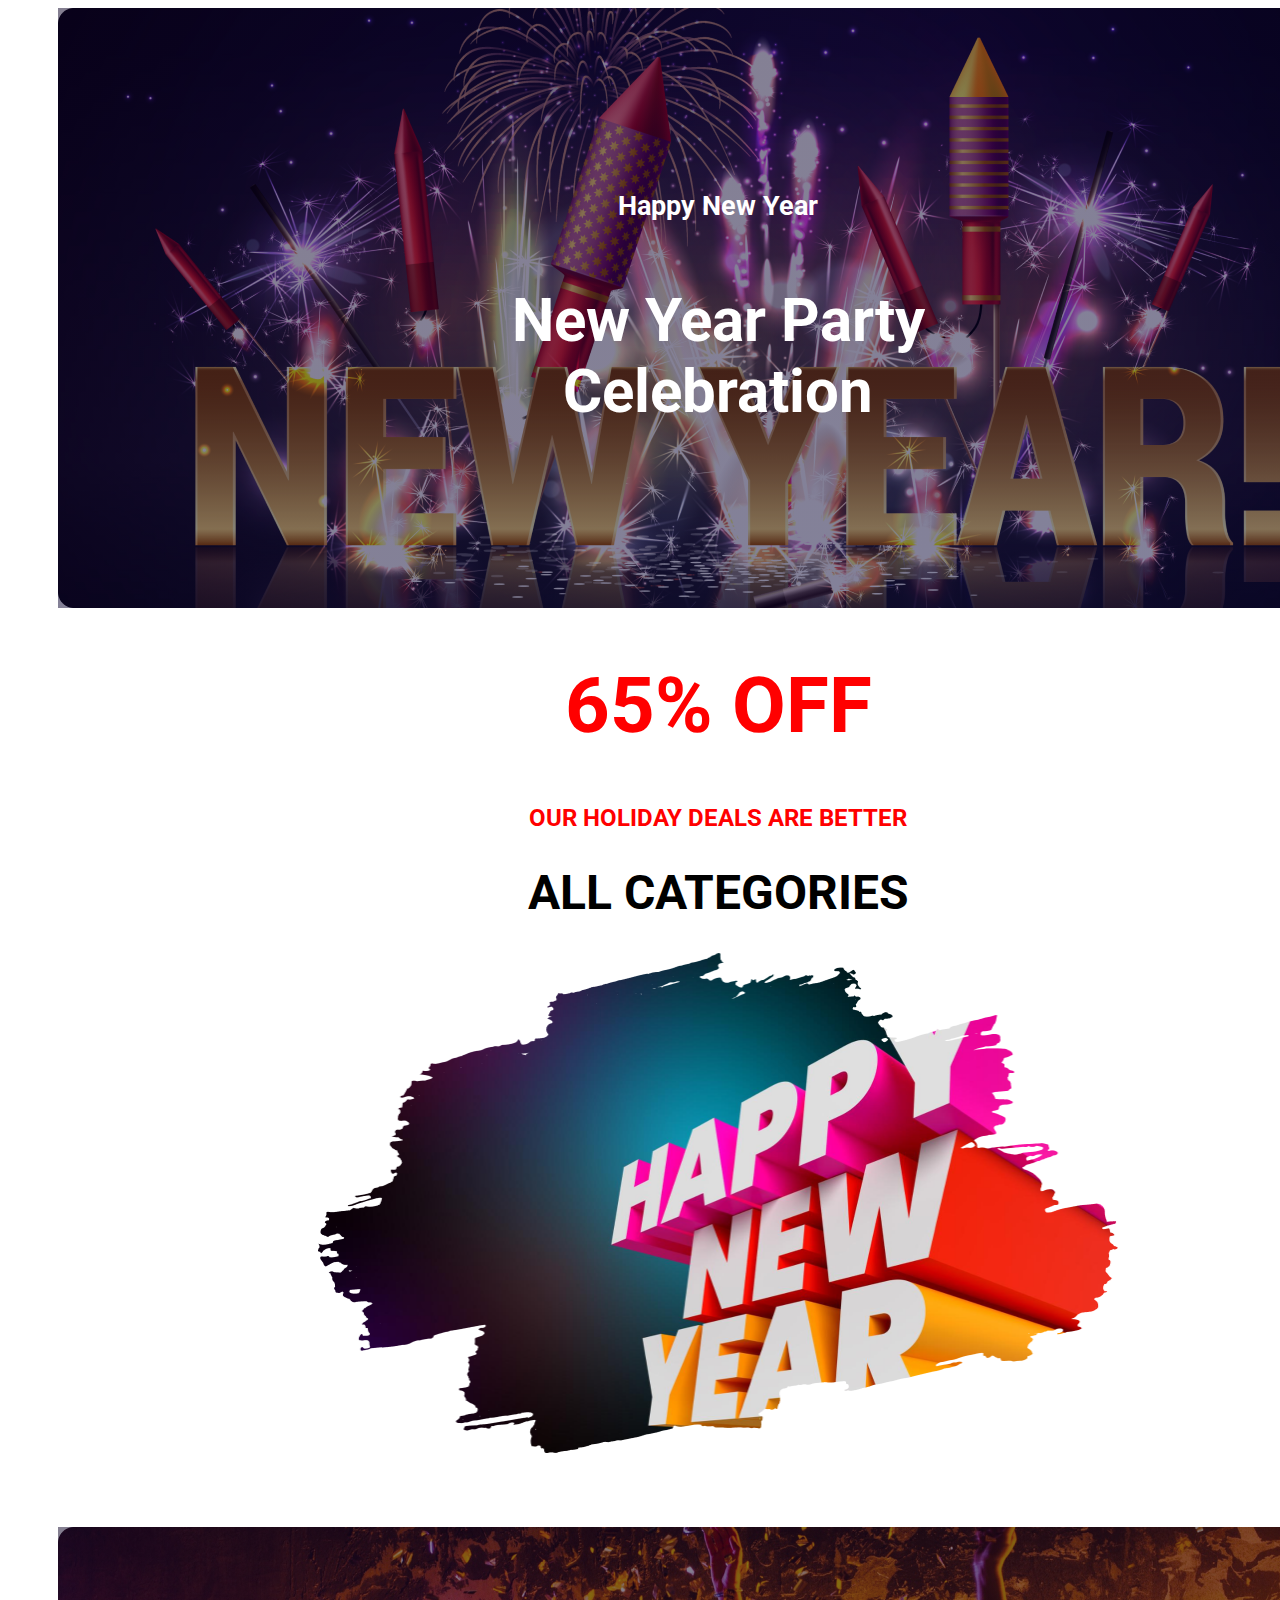
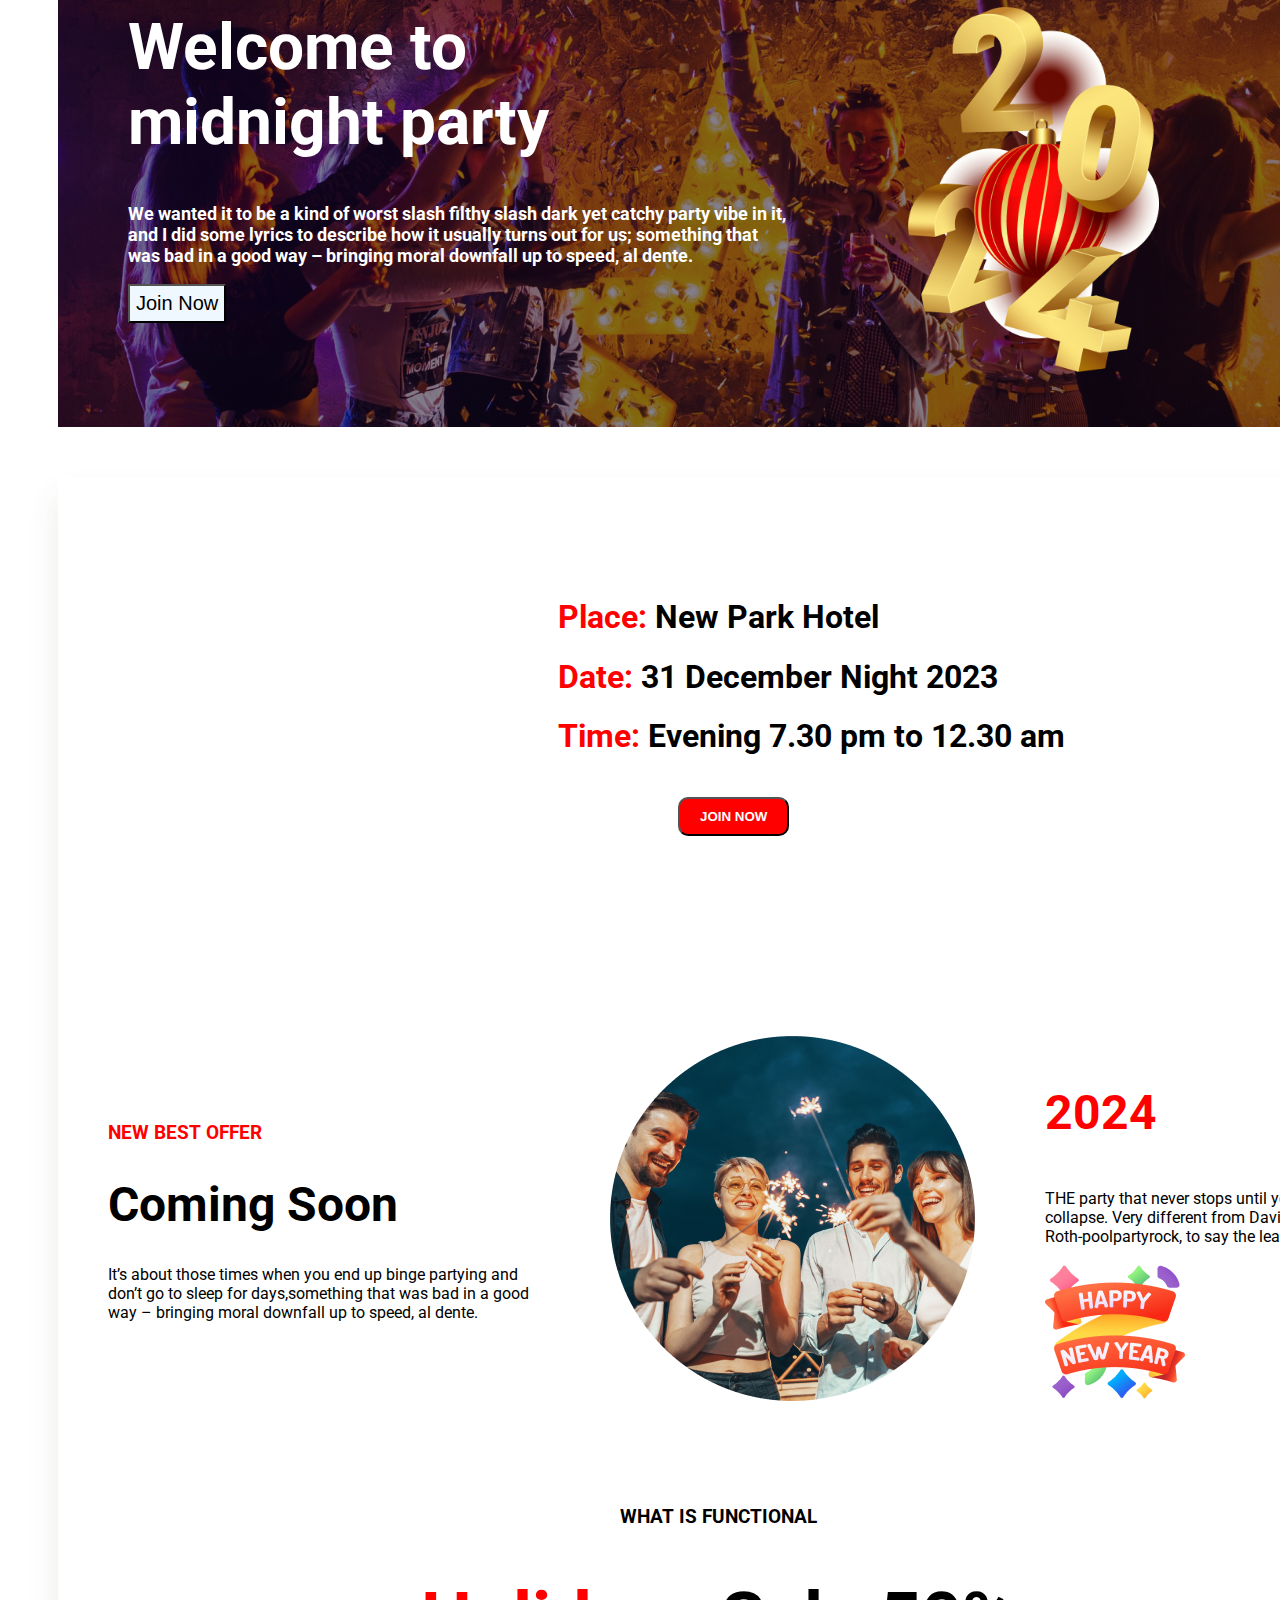
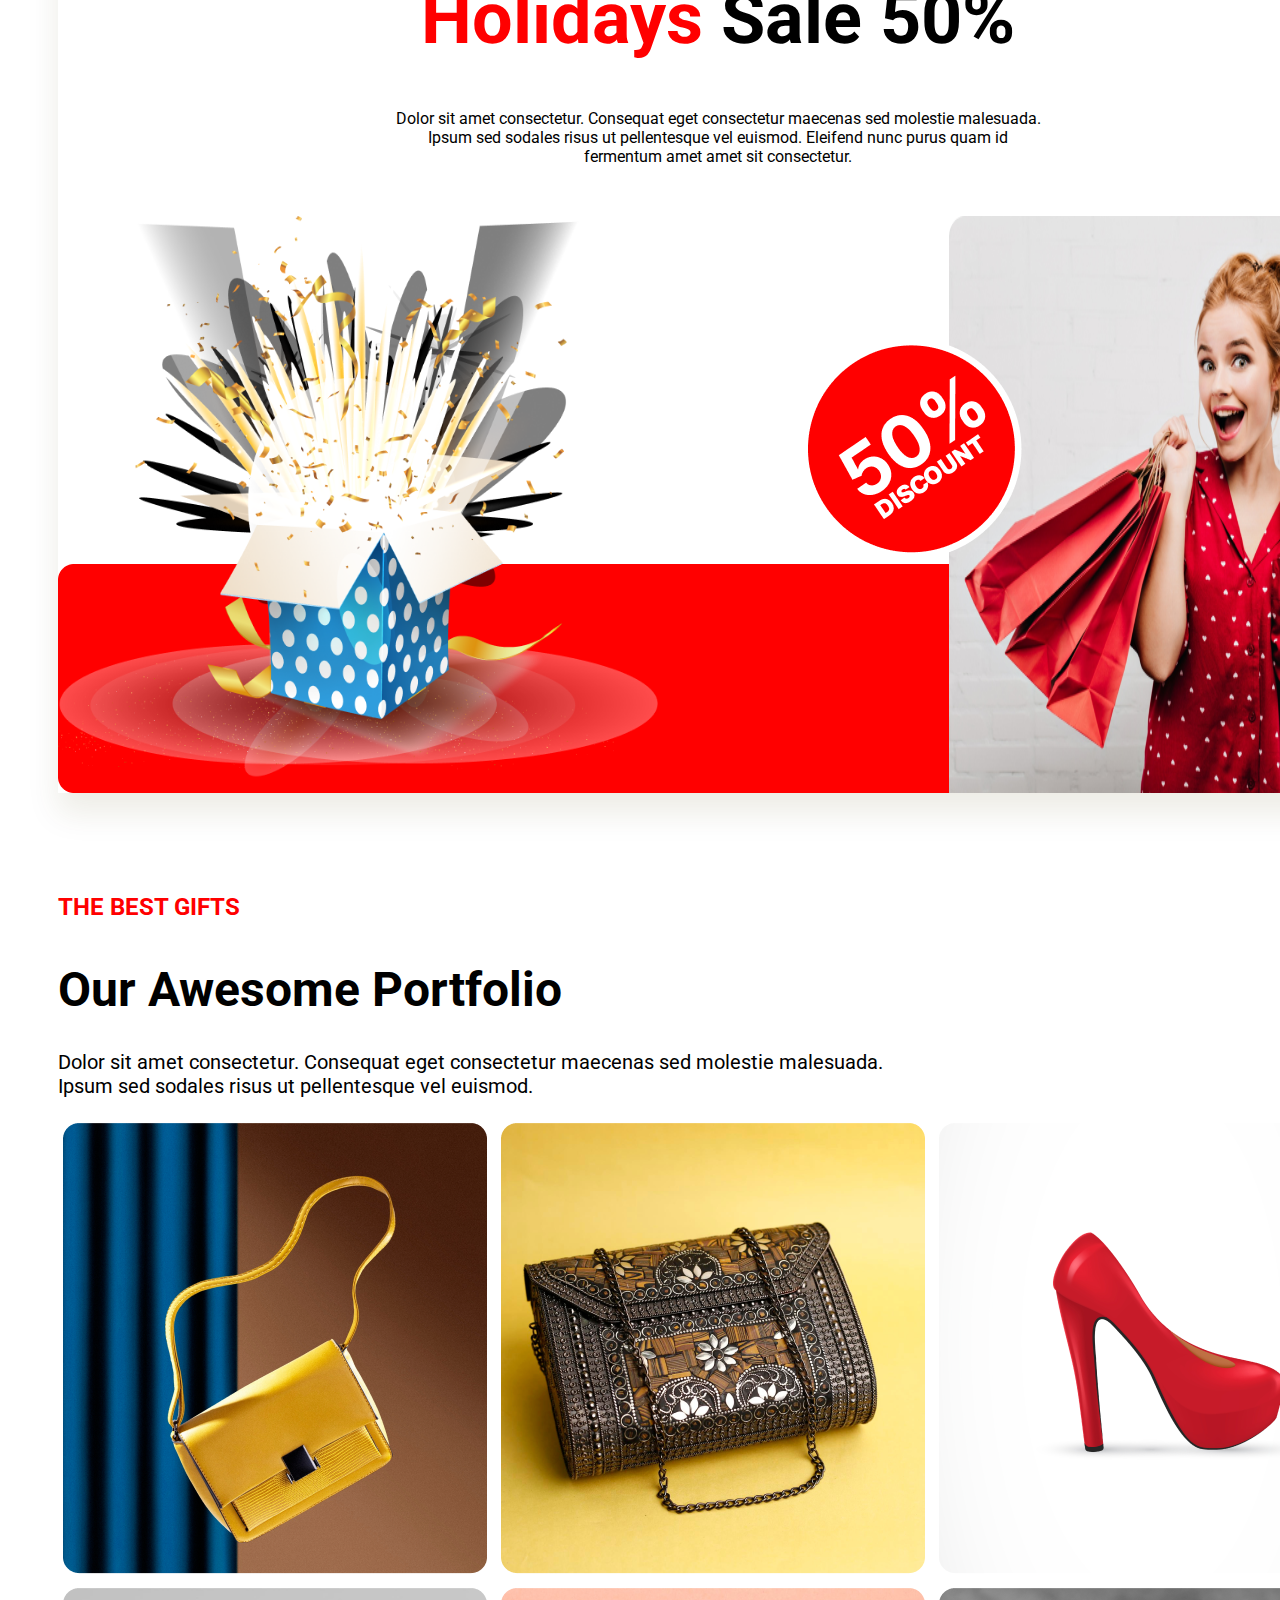
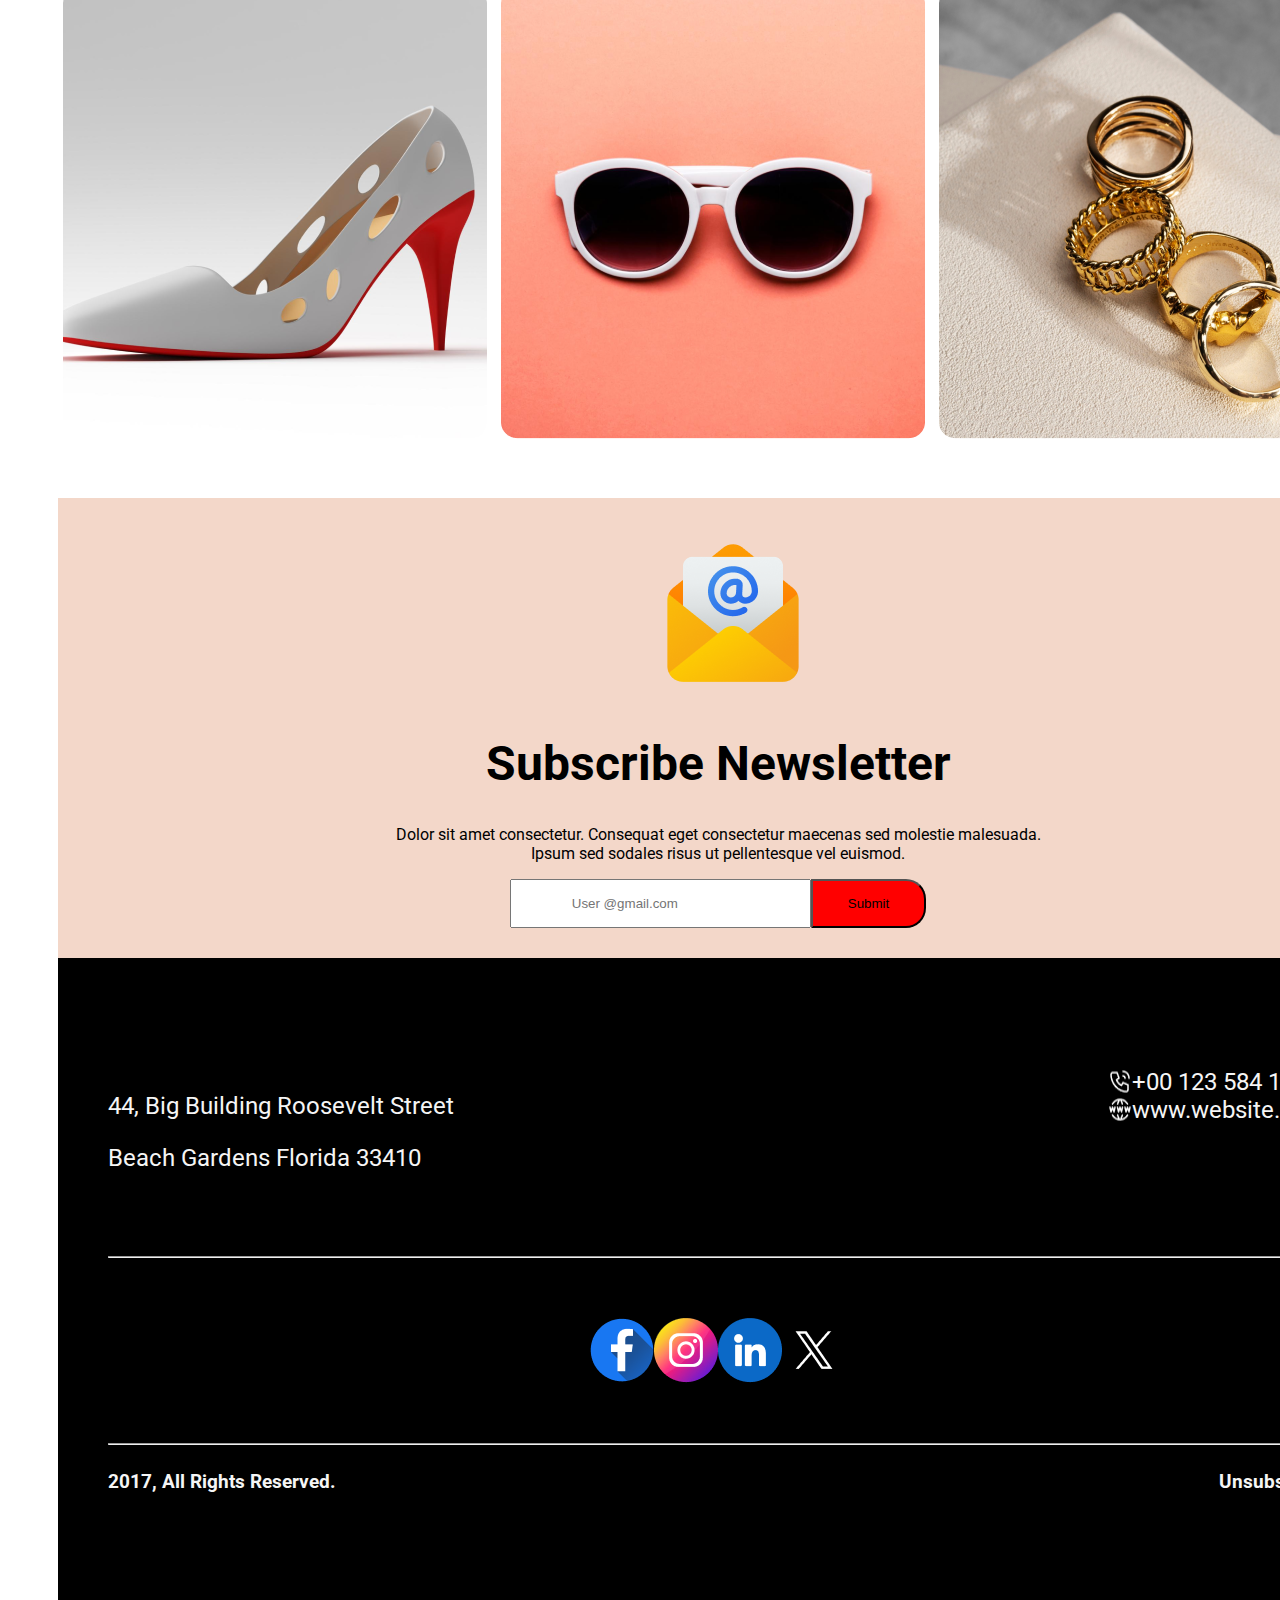
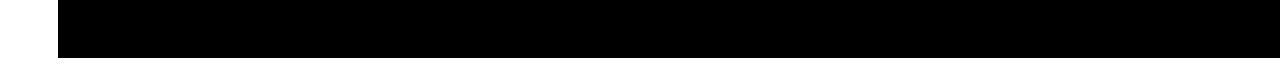
<file: index.html>
<!DOCTYPE html>
<html lang="en">

<head>
    <meta charset="UTF-8">
    <meta name="viewport" content="width=device-width, initial-scale=1.0">
    <link rel="stylesheet" href="style.css">
    <link rel="shortcut icon" href="resources/Group 70.png" type="image/x-icon">
    <title>New year new mission of life</title>
    <link rel="preconnect" href="https://fonts.googleapis.com">
    <link rel="preconnect" href="https://fonts.gstatic.com" crossorigin>
    <link href="https://fonts.googleapis.com/css2?family=Roboto&display=swap" rel="stylesheet">
</head>

<body id="bodySection">
    <!-- header banner -->
    <header id="headerBanner">
        <section id="headerBannerTittle">
            <h6>Happy New Year</h6>
            <h2>New Year Party <br> <span>Celebration</span></h2>
        </section>

    </header>


    <!-- offerSection -->
    <section id="offerSection">
        <h1 style="color:#FF0000; font-size:78px ;">65% OFF</h1>
        <span style="color: #FF0000 ; font-weight: bold; font-size:24px; ">OUR HOLIDAY DEALS ARE
            BETTER</span>
        <h1 style="font-size:48px;">ALL CATEGORIES</h1>

        <img style="width: 800px;  height: 500px;" src="New Year Photo.png" alt="New Year Photo.png" srcset="">
    </section>



    <!-- joinPartySection -->
    <section id="joinPartySection">
        <div id="joinPatySctionTittle">
            <h1 style=" font-size:64px ; ">Welcome to <br> midnight party</h1>

            <p style="font-size: 18px;">We wanted it to be a kind of worst slash filthy slash dark yet catchy party vibe
                in it, and I did some lyrics to describe how it usually turns out for us; something that was bad in a
                good way – bringing moral downfall up to speed, al dente.</p>

            <button style="background-color: aliceblue; font-size: 20px; padding: 6px;" type="submit">Join Now</button>
        </div>

        <div id="joinPatySctionImg">
            <img src="resources/Group 70.png" alt="" srcset="">
        </div>
    </section>


    <!-- ///////////////////////////////////////////// -->
    <!-- locationSection -->

    <section id="ComeingSoonOfferLocation">
        <section id="locationSection">
            <h1><span class="locationTittle">Place:</span> New Park Hotel</h1>
            <h1><span class="locationTittle">Date:</span> 31 December Night 2023</h1>
            <h1><span class="locationTittle">Time:</span> Evening 7.30 pm to 12.30 am</h1>
            <button id="locationButton" type="submit">JOIN
                NOW</button>

        </section>
        <!-- ------------------------ -->

        <!-- comeing soon praty  -->
        <section style="display: flex; gap: 70px; margin: 50px 0px; align-items: center; padding:50px;">
            <div>
                <h3 style="color: #FF0000;">NEW BEST OFFER</h3>
                <h1 style="font-size: 48px;">Coming Soon</h1>
                <p>It’s about those times when you end up binge partying and don’t go to sleep for days,something that
                    was
                    bad in a good way – bringing moral downfall up to speed, al dente. </p>
            </div>
            <div>
                <img src="resources/Ellipse 1.png" alt="">
            </div>
            <div>
                <h3 style="color: #FF0000; font-size: 48px;">2024</h3>
                <p>THE party that never stops until you collapse. Very different from David Lee Roth-poolpartyrock, to
                    say
                    the
                    least.” </p>
                <img src="resources/Group 96.png" alt="">
            </div>
        </section>
        <!-- ---------------------------------- -->

        <section>
            <div id="FUNCTIONALHolidays" style="">
                <h3>WHAT IS FUNCTIONAL</h3>
                <h1 style="font-size: 72px;"><span style="color:#FF0000 ;   ">Holidays</span> Sale 50%</h1>
                <p style="padding: 0px;">Dolor sit amet consectetur. Consequat eget consectetur maecenas sed
                    molestie malesuada. <br>Ipsum sed sodales risus ut pellentesque vel euismod. Eleifend nunc purus
                    quam id
                    <br>
                    fermentum amet amet sit consectetur.
                </p>
            </div>

            <!-- ///////////////// -->
            <!-- FUNCTIONAL section  -->
            <div id="FunctionalSection">

                <img id="FunctionalSectionBgImg" style="height: 577px ;width: 600px;" src="resources/Group 75.png"
                    alt="" srcset="">
                <!-- width: 220px; height: 220px; -->
                <img style=" 
                position:absolute; margin-top: 80px; margin-left:700px;" src="resources/Group 44.png" alt="" srcset="">
                <img id="FunctionalSectionImg" src="resources/Rectangle 1.png" alt="" srcset="">


            </div>
        </section>

    </section>

    <!-- ///////////////////////////////////////////////////////////// -->

    <section id="giftGallarySection">

        <div id="giftGallaryTittleSection">

            <h5 style=" font-size:24px; color:#FF0000;">THE BEST GIFTS</h5>
            <h1 style=" font-size:48px;">Our Awesome Portfolio</h1>

            <p style=" font-size:20px;">Dolor sit amet consectetur. Consequat eget consectetur maecenas sed molestie
                malesuada. <br> Ipsum sed sodales
                risus ut pellentesque vel euismod. </p>
        </div>
        <div id="giftGallaryImageSection">

            <img src="resources/Rectangle 3.png" alt="" srcset="">
            <img src="resources/Rectangle 4.png" alt="" srcset="">
            <img src="resources/Rectangle 5.png" alt="" srcset="">
            <img src="resources/Rectangle 6.png" alt="" srcset="">
            <img src="resources/Rectangle 7.png" alt="" srcset="">
            <img src="resources/Rectangle 8.png" alt="" srcset="">

        </div>

    </section>

    <!-- Subscribe Newsletter section -->
    <section id="NewsletterSection">
        <img id="mailImg" style="" src="resources/Group 61.png" alt="" srcset="">

        <div style="text-align: center;">
            <h1 style="font-size: 48px;">Subscribe Newsletter</h1>
            <p>Dolor sit amet consectetur. Consequat eget consectetur maecenas sed molestie malesuada. <br> Ipsum sed
                sodales
                risus ut pellentesque vel euismod. </p>

            <div id="emailSection">
                <input style=" padding: 15px 60px;" type="email" name="email" id="" placeholder="User @gmail.com">
                <button style=" border-radius: 0 20px 20px 0; background-color: #FF0000;  padding: 15px  35px " ;
                    type=" submit">Submit </button>
            </div>

        </div>

    </section>


</body>
<footer id="footerSection">
    <!-- contract us Section-->

    <section id="contractUsSection" style="font-size: 24px; display: flex; justify-content: space-between;">
        <div>
            <p>44, Big Building Roosevelt Street</p>
            <p>Beach Gardens Florida 33410</p>
        </div>
        <div>


            <div style="display: flex;">
                <img src="resources/Call.png" alt="" srcset="">
                <span>+00 123 584 124</span>
            </div>
            <div style="display: flex;">
                <img src="resources/Website.png" alt="" srcset="">
                <span>www.website.com</span>
            </div>

        </div>
    </section>
    <hr>

    <section id="socialMediaAcc">
        <img src="resources/Facebook.png" alt="" srcset="">
        <img src="resources/Instagram.png" alt="" srcset="">
        <img src="resources/Linkedin.png" alt="" srcset="">
        <img src="resources/Twitter.png" alt="" srcset="">
    </section>

    <hr>
    <section style="display: flex; justify-content: space-between;">
        <h3>2017, All Rights Reserved.</h3>
        <h3>Unsubscribe</h3>
    </section>

</footer>

</html>
</file>
<file: style.css>
body {
    padding: 0px 50px;
    width: 1320px;
    font-family: 'Roboto',
        sans-serif;
}

/* <!-- header banner section  -->-------->>>>>>>>>>>>>>>>>>>>>.  */
#headerBanner {
    background-image: linear-gradient(to bottom right, hwb(258 0% 86% / 0.5), rgba(7, 5, 56, 0.5)), url(resources/Banner\ Image.png);
    background-size: cover;
    background-position: center;
    height: 600px;
}

#headerBannerTittle {
    height: 245px;
    color: white;
    text-align: center;
    padding-top: 120px;
    font-size: 40px;
}



/* <!-- offerSection 2024 -->-------->>>>>>>>>>>>>>>>>>>>>.  */
#offerSection {
    text-align: center;

}


/* join midnight PartySection -------->>>>>>>>>>>>>>>>>>>>>.   */
#joinPartySection {
    display: flex;
    margin-top: 70px;
    background-image: linear-gradient(to bottom right, hwb(258 0% 86% / 0.5), rgba(2, 1, 23, 0.5)), url(resources/Vectorrr.png);
    height: 500px;
    width: 1320;

}

#joinPatySctionTittle {
    color: white;
    width: 50%;
    padding: 40px 0px 0px 70px;
    font-weight: bold;
}

#joinPatySctionImg img {
    height: 365px;
    padding: 80px 120px;
}




/* location -------->>>>>>>>>>>>>>>>>>>>>.  */
#ComeingSoonOfferLocation {
  
   box-shadow: 0 20px 30px rgba(78, 70, 12, 0.1)
}

#locationSection {
    margin-top: 50px;
    /* height: 482px; */
    padding: 100px 0px 100px 500px;

}

.locationTittle {
    color: red;
}

#locationButton {
    margin: 20px 0px 0px 120px;
    padding: 10px 20px;
    background-color: #FF0000;
    border-radius: 10px;
    color: white;
    font-weight: bold;
}

/* comeingSoonPaty -------->>>>>>>>>>>>>>>>>>>>>.  */
/* ///////////////////// */




/* FUNCTIONALHolidays -------->>>>>>>>>>>>>>>>>>>>>.  */
#FUNCTIONALHolidays {
    text-align: center;
    justify-content: center;
    margin-top: 50px;
}

#FunctionalSection {
    margin-top: 50px;
    display: flex;
    background-image: url(resources/Rectangle\ 2.png);
    background-repeat: no-repeat;
    background-position: center bottom;
    justify-content: space-between;

}


/* giftGallaryImageSection ------->>>>>>>>>>>>>> */

#giftGallaryImageSection img {
    padding: 5px;
}

#giftGallarySection {
    margin-top: 100px;
}




/* NewsletterSection------------->>>>>>>>>>> */
#NewsletterSection {
    margin-top: 50px;
    background-color: #f3d7c9;
    padding: 30px 0px;
}

#mailImg {
    padding: 10px 600px;

}

#emailSection {
    display: flex;
    justify-content: center;
    align-items: center;
}




/* footerSection--------------->>>>>>>>>>>>>>>>> */
#footerSection {
    padding: 50px;
    color: whitesmoke;
    background-color: black;
    height: 600px;
    /* width: 100%; */

}

#contractUsSection {
    margin: 60px 0px;
}

#socialMediaAcc {
    display: flex;
    justify-content: center;
    margin: 60px 0px;
}
</file>
